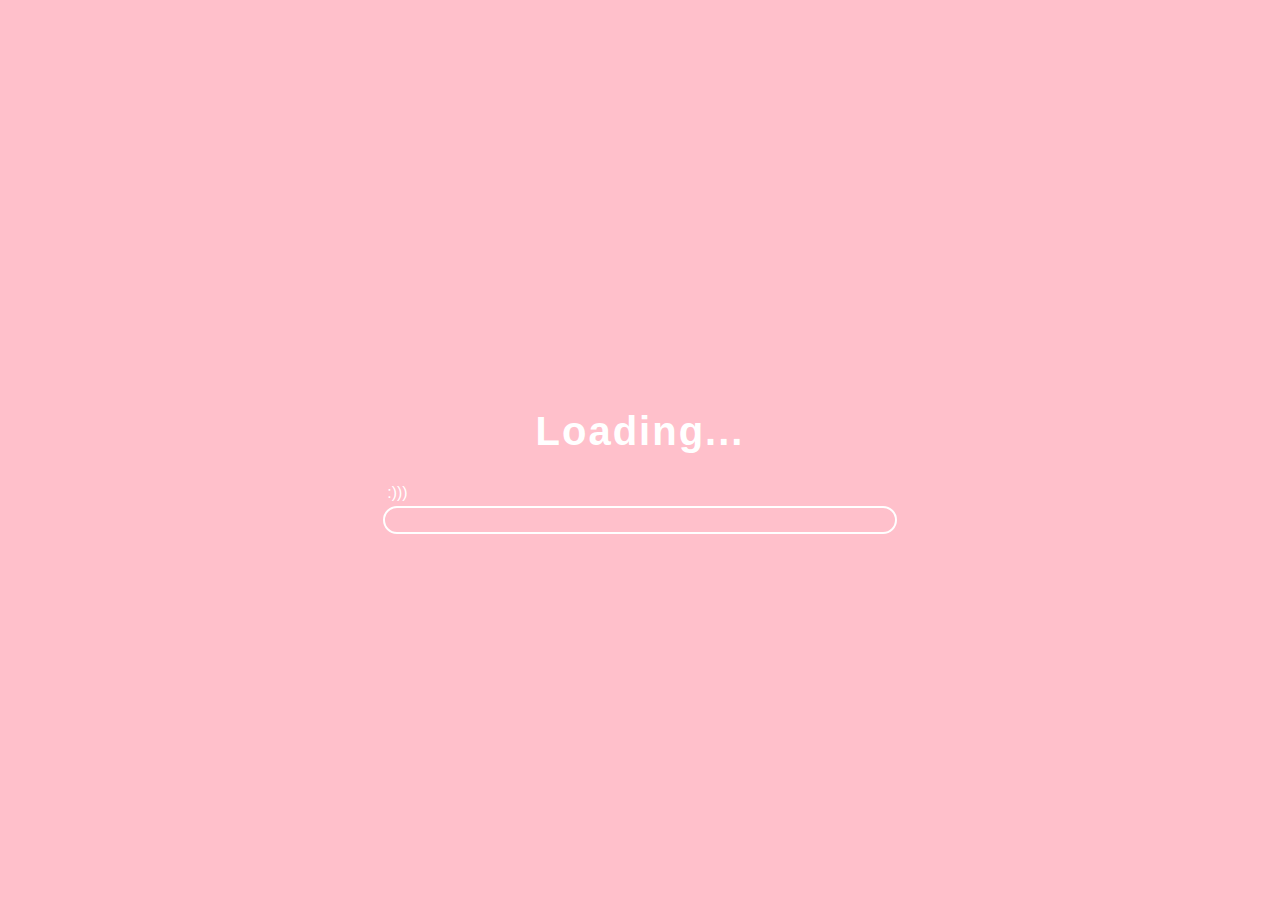
<file: test.html>
<!DOCTYPE html>
<html lang="en">
<head>
    <meta charset="UTF-8">
    <meta name="viewport" content="width=device-width, initial-scale=1.0">
    <title>Document</title>
    <link rel="stylesheet" href="test.css">
</head>
<body>
    <div class="containers">
        <div class="text">
            <h1>Loading...</h1>
        </div>
        <div class="loading">
            <div class="line-box">
                <div class="line">

                </div>
            </div>
        </div>
    </div>
    <script>
        document.addEventListener("DOMContentLoaded", function() {
  var line = document.querySelector(".line");
  var lineBox = document.querySelector(".line-box");
  var containers = document.querySelector(".containers");
  
  line.addEventListener("animationend", function() {
    // Chuyển đến trang khác
    window.location.href = "flower.html";
  });
  
  containers.style.display = "flex";
  lineBox.style.display = "flex";
  line.style.animationPlayState = "running";
});
    </script>
</body>
</html>
</file>
<file: test.css>
body{
    background-color: pink;
    font-family: sans-serif;
}
.containers{
    width: 100%;
    min-height: 100vh;
    display: flex;
    justify-content: center;
    align-items: center;
    flex-direction:  column;
}

.text{
    color: white;
    margin-bottom: 25px;
    font-size: 20px;
    letter-spacing: 2px;
}
.loading{
    width: 100%;
    height: auto;
    display: flex;
    justify-content: center;
    justify-items: center;
}
.loading .line-box {
    padding: 2px;
    border-radius: 20px;
    width: 40%;
    height: 20px;
    border: 2px solid white;
    position: relative;
}

.loading .line-box::before {
    content: ":)))";
    position: absolute;
    top: -24px;
    font-family: sans-serif;
    color: white;
    animation: loading-content 7s forwards cubic-bezier(0,0,0,0);
}

@keyframes loading-content {
    0% {
        position: absolute;
       left: 0;
    }
    100% {
        position: absolute;
        left: 600px;
    }
}
.loading .line-box .line{
    height: 20px;
    border-radius: 20px;
    
    background: linear-gradient(to right, #FFCCFF, #FFFFCC, #CCFFCC, #CCFFFF, #CCCCFF, #FFCCFF);
    animation: loading 7s forwards cubic-bezier(0,0,0,0);
}
@keyframes loading{
    0%{
        width: 0;
    }
    100%{
        width: 100%;
    }
}
</file>
